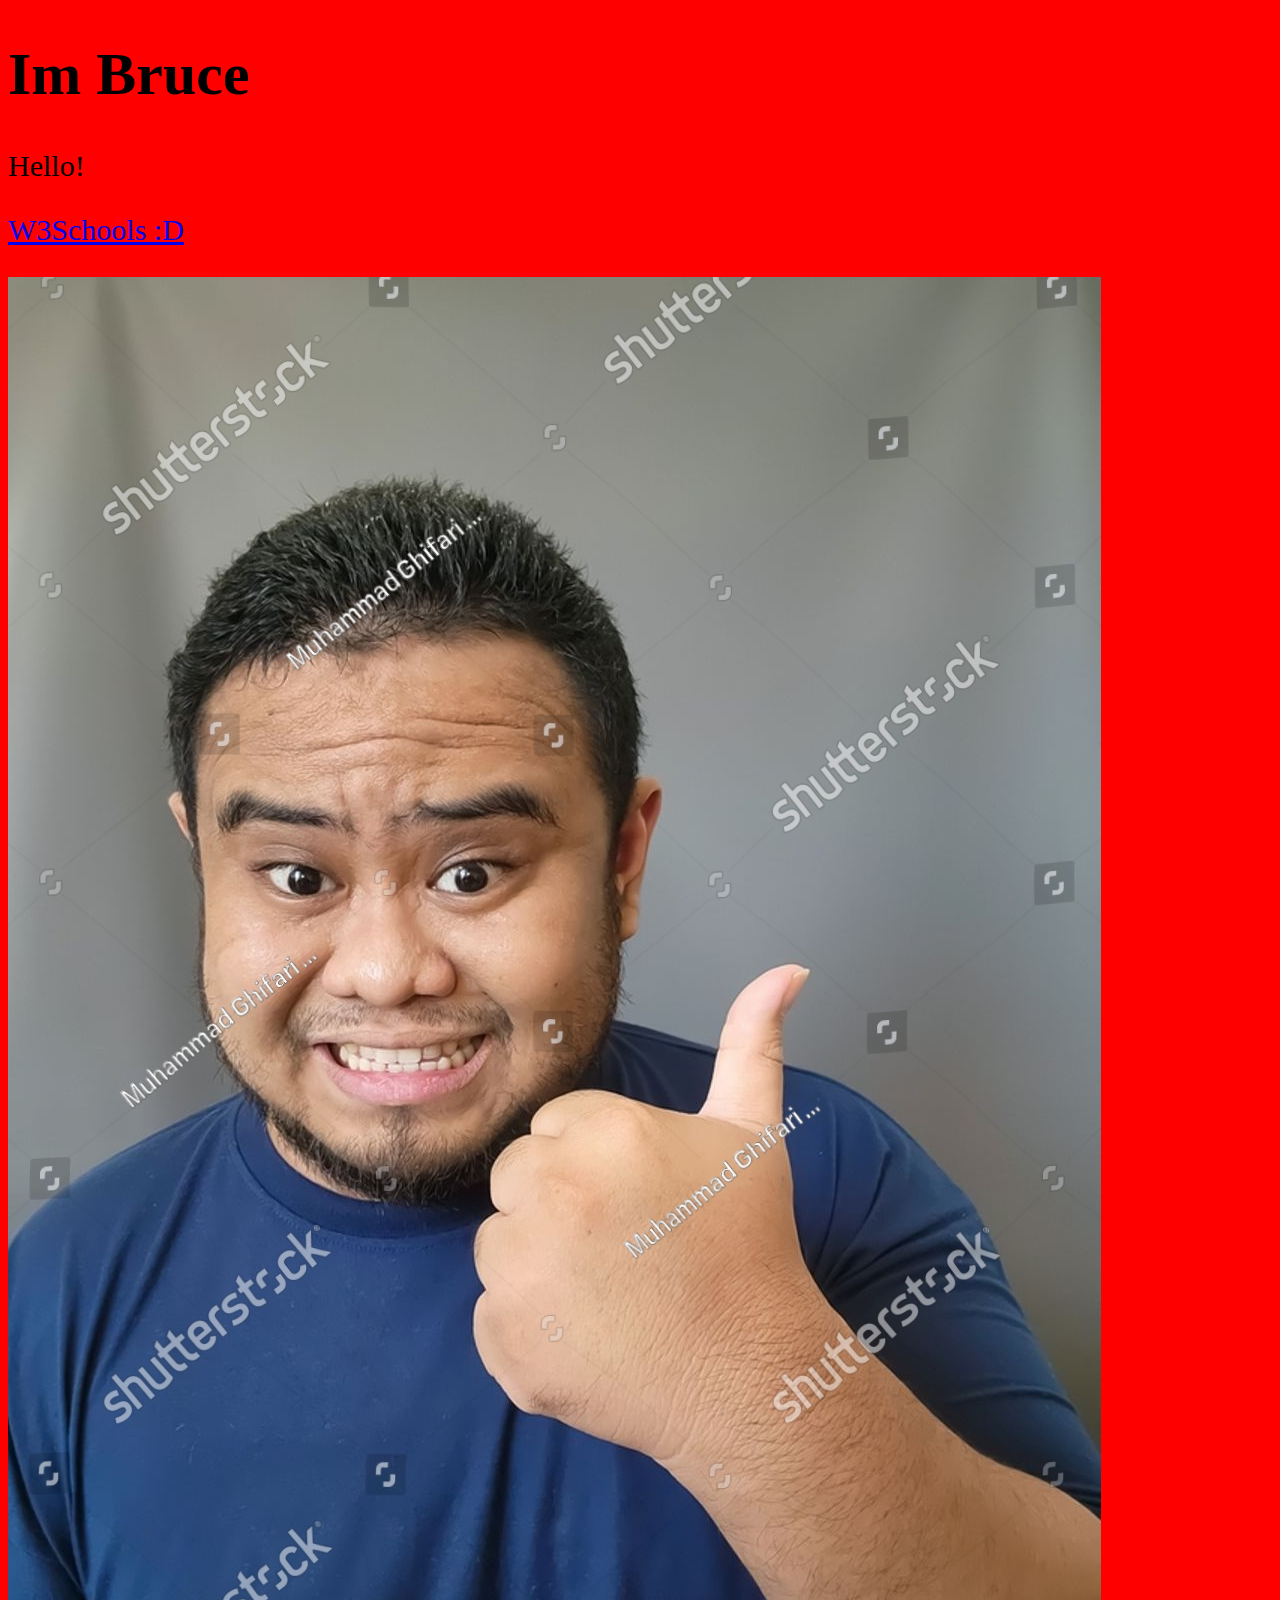
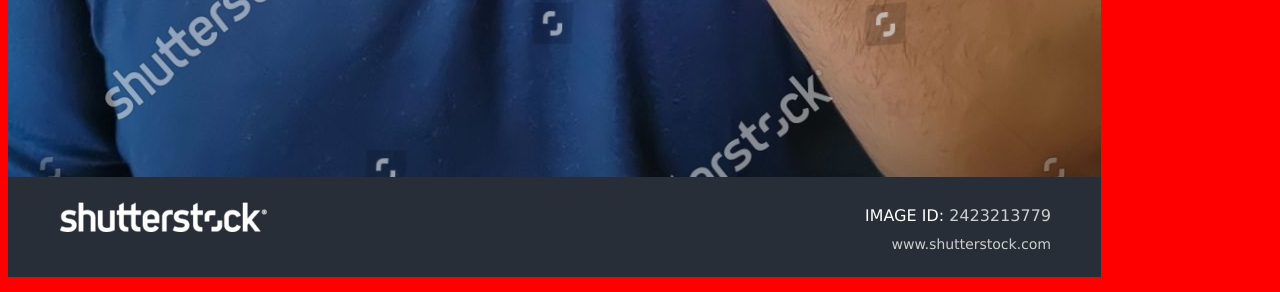
<file: index.html>
<!DOCTYPE html>
<html lang="en">

<head>
  <title>This is a title</title>
  <meta charset="UTF-8">
  <link rel="stylesheet" href="styles.css">
</head>
<body>
  <h1>Im Bruce</h1>
  <p>Hello!</p>
  <a href = "https://www.w3schools.com/html/">W3Schools :D</a>
  <p></p>
  <img src="img.jpg" alt="hehe">
</body>
</html>
</file>
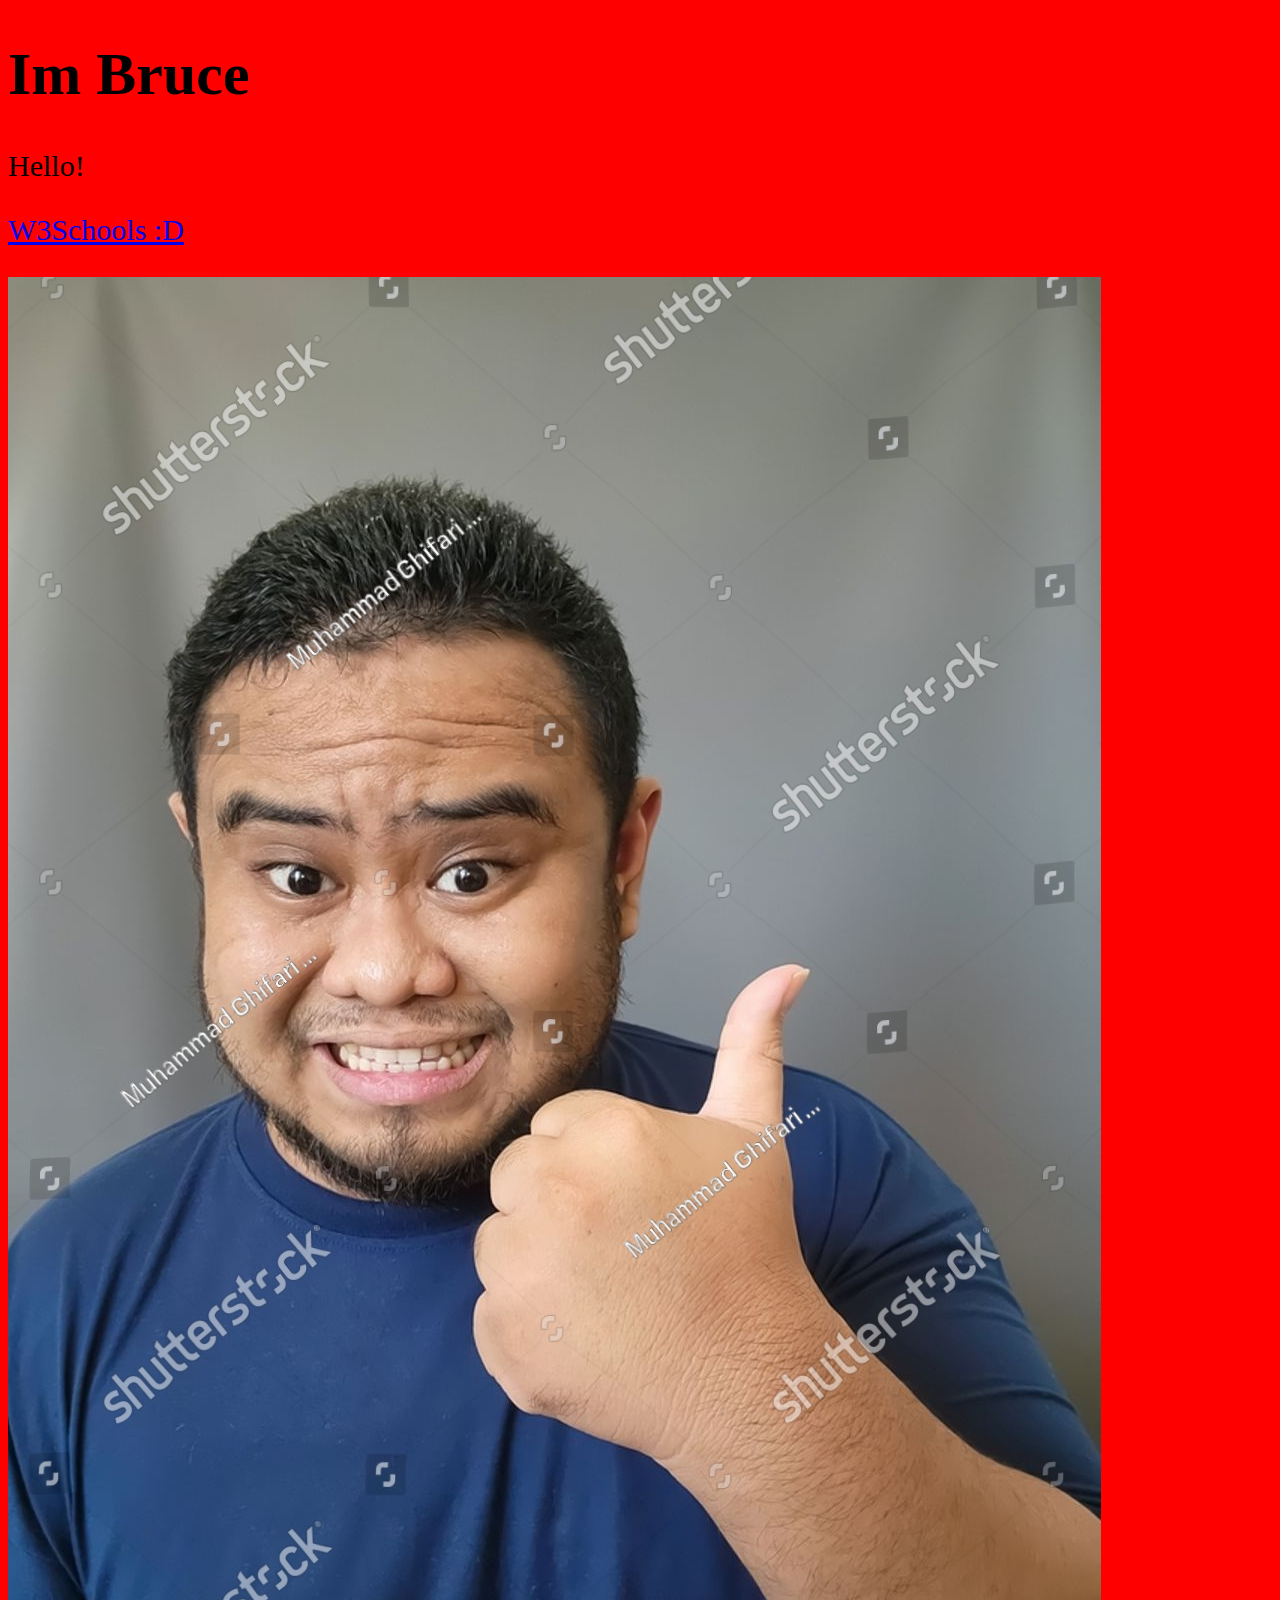
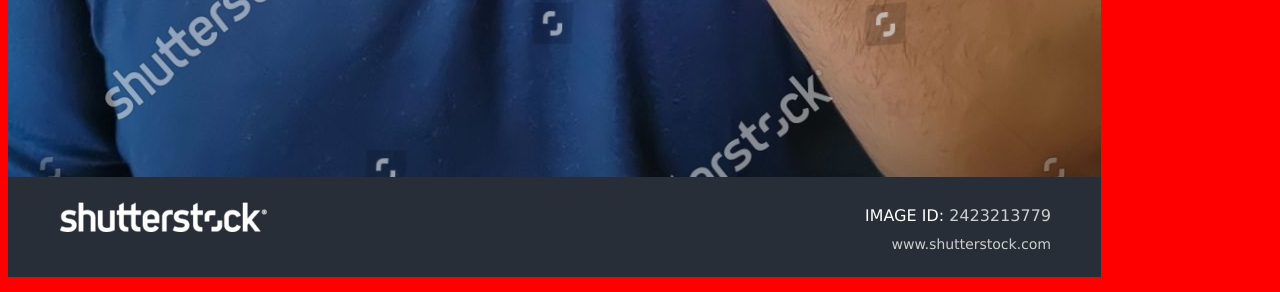
<file: website.html>
<!DOCTYPE html>
<html lang="en" class="no-js cookie_used_false">

<head>
  <title>This is a title</title>
  <meta charset="UTF-8">
  <link rel="stylesheet" href="styles.css">
</head>
<body>
  <h1>Im Bruce</h1>
  <p>Hello!</p>
  <a href = "https://www.w3schools.com/html/">W3Schools :D</a>
  <p></p>
  <img src="img.jpg" alt="hehe">
</body>
</html>
</file>
<file: styles.css>
body{
    background-color: red;
    font-size: 30px;
  }
</file>
